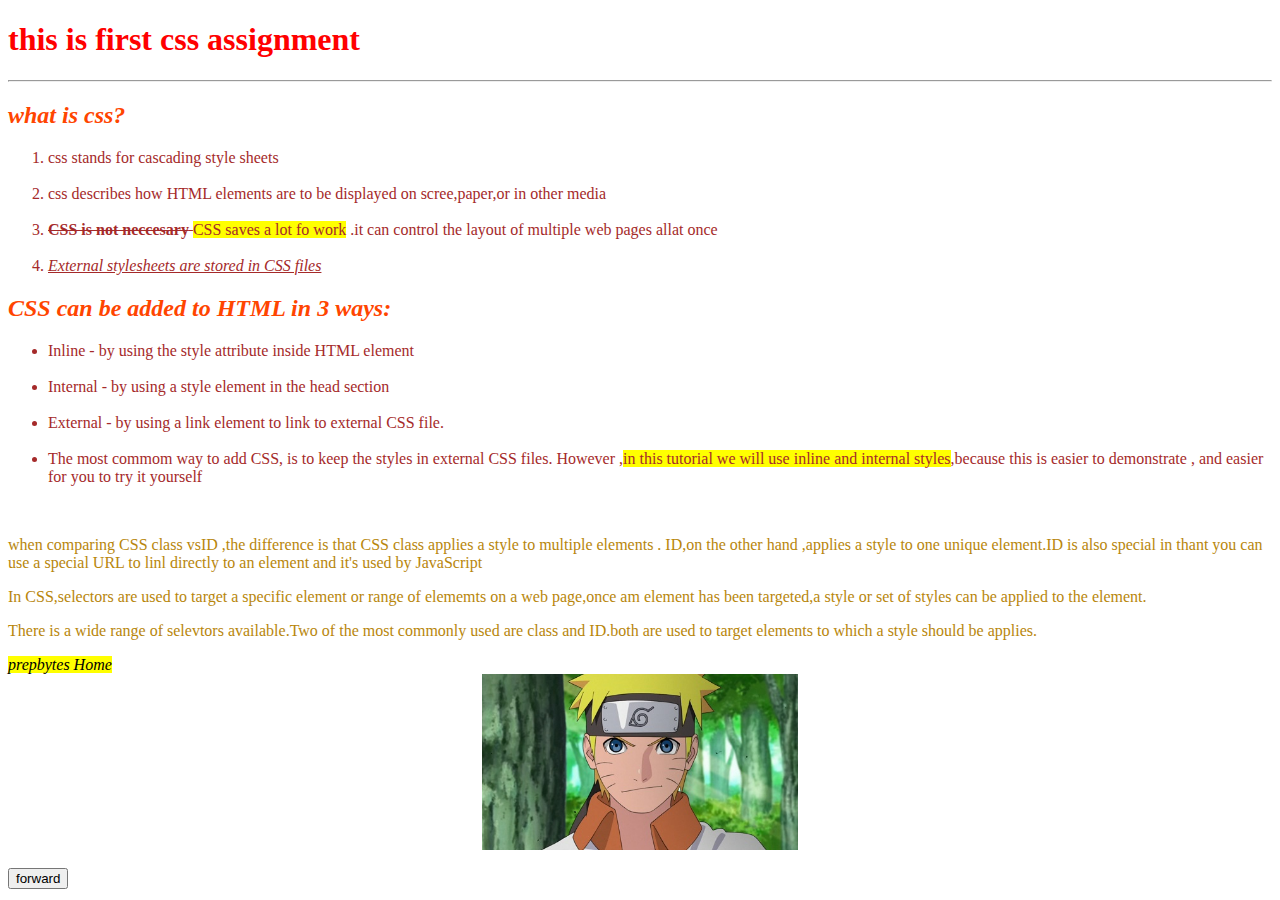
<file: index.html>
<!DOCTYPE html>
<html lang="en">
<head>
    <meta charset="UTF-8">
    <meta http-equiv="X-UA-Compatible" content="IE=edge">
    <meta name="viewport" content="width=device-width, initial-scale=1.0">
    <title>Document</title>
    <link rel="stylesheet" href="./index.css">
</head>
<body>
    <h1 class="heading">this is first css assignment</h1>
    <hr>
    <h2 class="heading2">what is css?</h2>
    <ol type="1" class="ordered"  >
        <li >css stands for cascading style sheets</li>
        <br>
        <li>css describes how HTML elements are to be displayed on scree,paper,or in other media</li>
        <br>
        <li > <strike> <b>CSS is not neccesary</b> </strike>  <span id="a">CSS saves a lot fo work</span>  .it can control the layout of multiple web pages allat once  </li>
        <br>
        <li ><a href="" class="link">External stylesheets are stored in CSS files</a></li>

    </ol>
    <h2 class="heading2">CSS can be added to HTML in 3 ways:</h2>
    <ul class="unordered">
        <li>Inline - by using the style attribute inside HTML element</li>
        <br>
        <li>Internal - by using a style element in the head section</li>
        <br>
        <li>External - by using a link element to link to external CSS file.</li>
        <br>
        <li> The most commom way to add CSS, is to keep the styles in external CSS files. However ,<span id="a">in this tutorial we will use inline and internal styles</span>,because this is easier to demonstrate , and easier for you to try it yourself </li>

    </ul>
    <br>
    <p class="paragraph">when comparing CSS class vsID ,the difference is that CSS class applies a style to multiple elements . ID,on the other hand ,applies a style to one unique element.ID is also special in thant you can use a special URL to linl directly to an element and it's used by JavaScript</p>
    <p class="paragraph">In CSS,selectors are used to target a specific element or range of elememts on a web page,once am element has been targeted,a style or set of styles can be applied to the element.</p>
    <p class="paragraph">There is a wide range of selevtors available.Two of the most commonly used are class and ID.both are used to target elements to which a style should be applies.</p>
    
        <a href="https://www.prepbytes.com/" class="class1" > <mark>prepbytes Home</mark>  </a>
        <br>
        <a href="https://www.google.com/search?gs_ssp=eJzj4tLP1TdIKjZOMTE0YPTiKcnMVUhKLUrPycxLBwBkTQgc&q=tim+bergling&rlz=1C1RXQR_enIN969IN969&oq=t&aqs=chrome.1.69i57j46i39j69i59l2j69i60l4.10878j0j7&sourceid=chrome&ie=UTF-8  " > <img src="./download1.jpg" alt=""  class="center" ></a>
    <br>
    <!-- <a href="./index3.html" class="class1" > <mark>forward</mark> </a>     -->
    <form action="./index3.html">
        <button type="submit"> forward</button>
     </form>
    




</body>

</html>
</file>
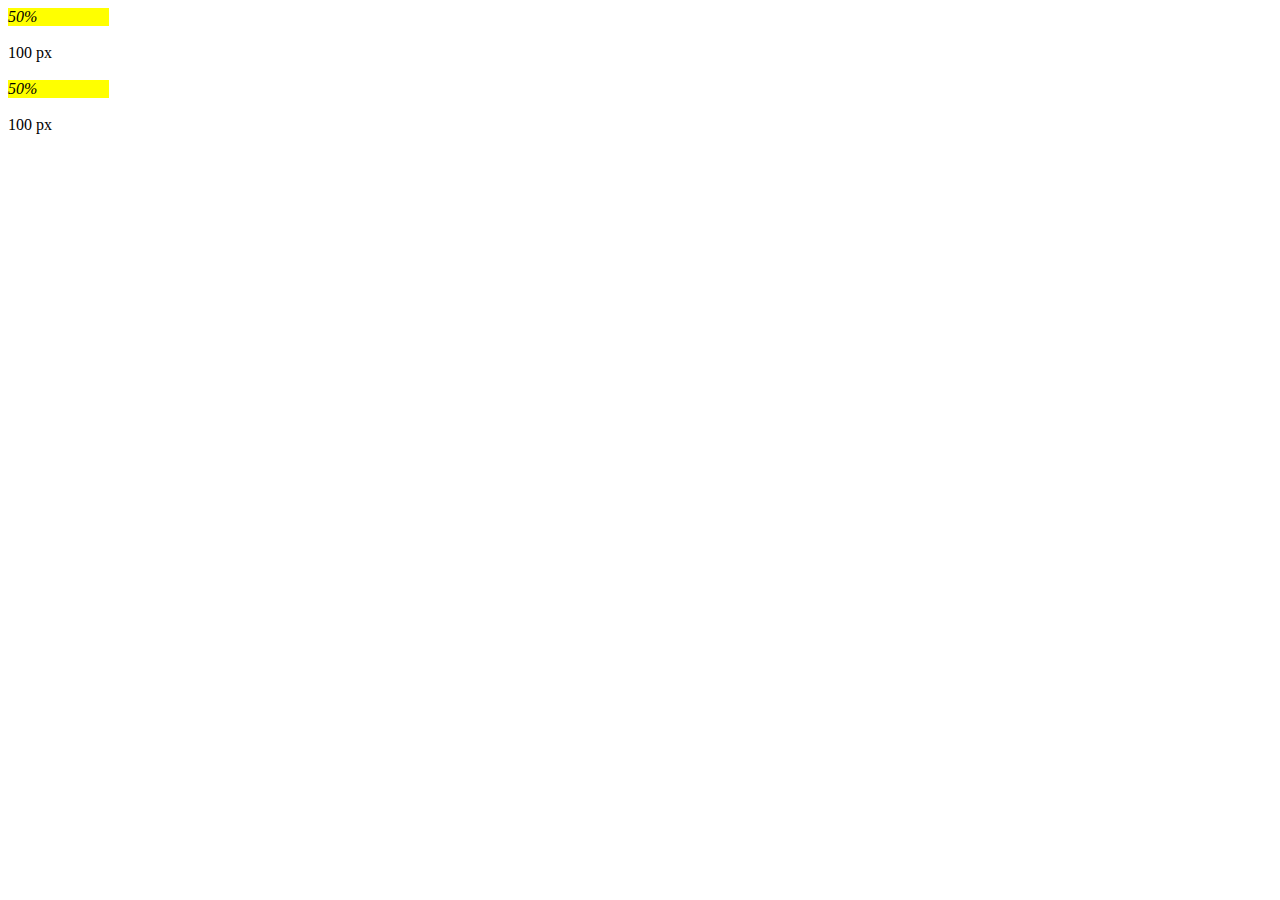
<file: index2.html>
<!DOCTYPE html>
<html lang="en">
<head>
    <meta charset="UTF-8">
    <meta http-equiv="X-UA-Compatible" content="IE=edge">
    <meta name="viewport" content="width=device-width, initial-scale=1.0">
    <title>Document</title>
    <link rel="stylesheet" href="./index.css">
</head>
<body>
    <div class="class1">50%</div>
    <br>
    <div class="class2">100 px</div>
    <br>
    <div class="parent">
        <div class="class1">50%</div>
        <br>
        <div class="class2">100 px</div>
    </div>
</body>
</html>
</file>
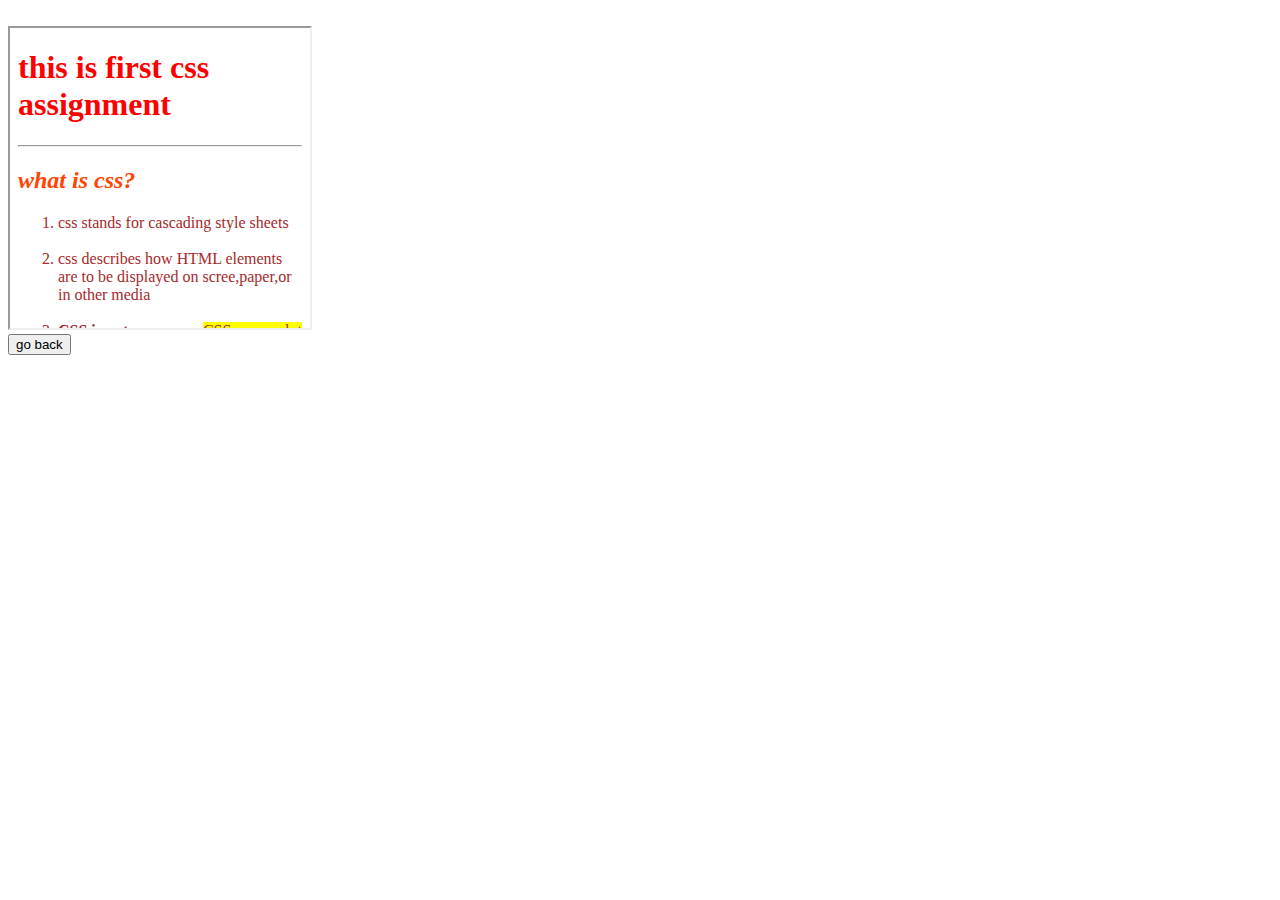
<file: index3.html>
<!DOCTYPE html>
<html lang="en">
<head>
    <meta charset="UTF-8">
    <meta http-equiv="X-UA-Compatible" content="IE=edge">
    <meta name="viewport" content="width=device-width, initial-scale=1.0">
    <title>Document</title>
</head>
<body>
    
    <br>
    
     <iframe src="./index.html" frameborder="2" width="300" height="300"></iframe>
     <br>
     <form action="./index.html">
        <button type="submit" class="button"> go back</button>
     </form>
    
</body>
</html>
</file>
<file: index.css>
.heading{
    color: red;
    font-weight: 900;
    
}

/* .line{ */
    /* box-lines: ; */
/* } */
.ordered{
    color: brown;
    font-family: Georgia, 'Times New Roman', Times, serif;
}
.link{
    text-decoration: underline;
    color: brown;
    font-style: italic;
    font-family: Georgia, 'Times New Roman', Times, serif;
}

.class1{
    text-decoration: none;
    width: 8%;
    /* border:2px solid red; */
    background-color: yellow;
    font-style: italic;
    
    
    
}
.unordered{
    color: brown;
    font-family: Georgia, 'Times New Roman', Times, serif;
}
.heading2{
    color: orangered;
    font-style: italic;
}
.paragraph{
    color: darkgoldenrod;
    font-family: Georgia, 'Times New Roman', Times, serif;
}
.center {
    display: block;
    margin-left: auto;
    margin-right: auto;
    width: 25%;
  }
.button{
    color: darkblue;
}
#a{
    background-color: yellow;
}
/* .class2{ */
    /* width: 110px; */
    /* background-color: yellow; */
    /* border:2px solid red; */
/* } */
/* .parent{ */co
    /* width: 150px; */
    /* border:2p solid red; */
    /* font-size: 50px; */
/* } */
</file>
